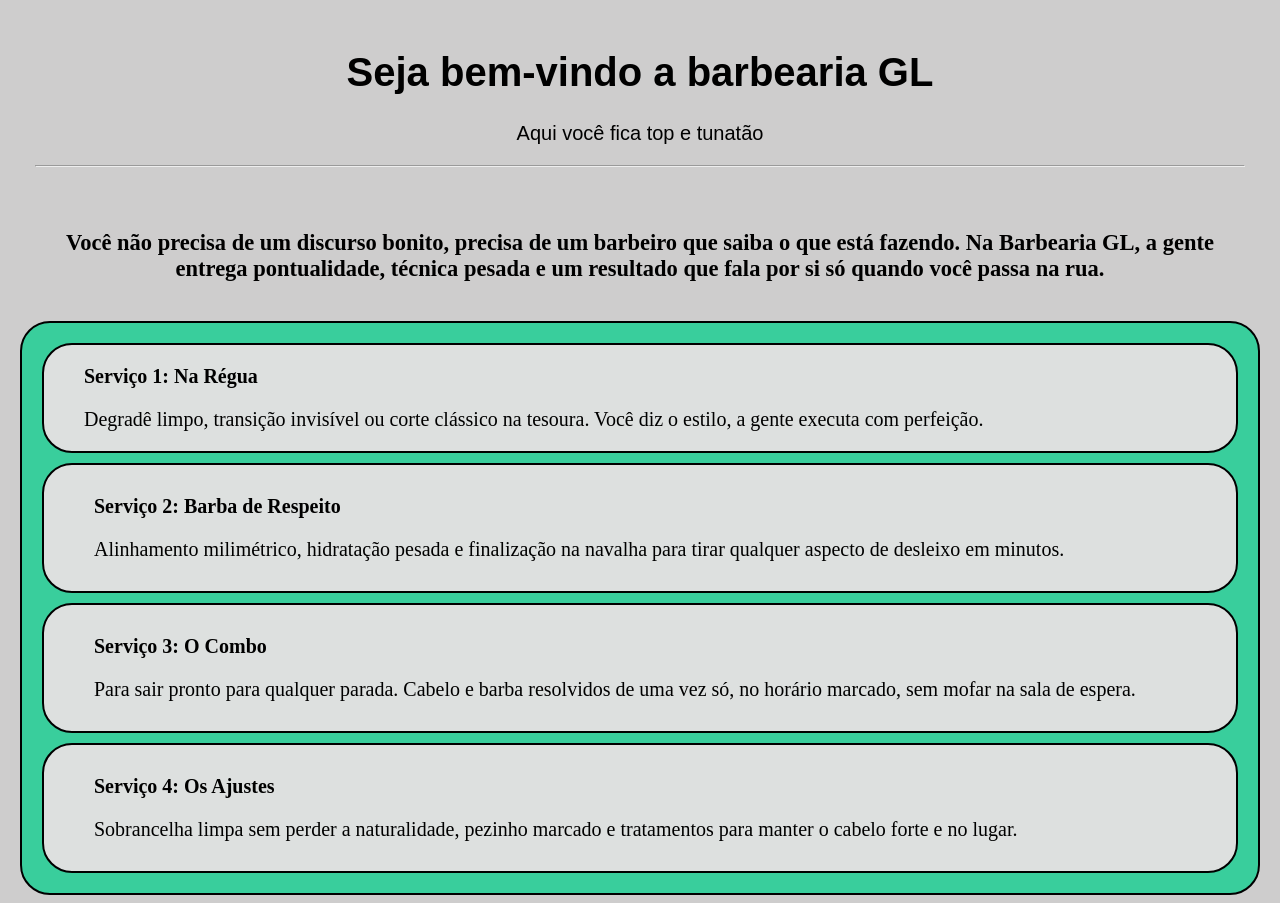
<file: barbearia GL/index.html>
<!DOCTYPE html>
<html lang="pt-br">
<head>
    <meta charset="UTF-8">
    <meta name="viewport" content="width=device-width, initial-scale=1.0">
    <title>barbearia GL</title>
    <link rel="stylesheet" href="style.css">
</head>
<body>
    <header>
        <h1>
            Seja bem-vindo a barbearia GL
        </h1>
        <p>Aqui você fica top e tunatão</p>
        <hr>

    </header>

    <main>
<section id="inical" class="main">
    <h2>Você não precisa de um discurso bonito, precisa de um barbeiro que saiba o que está fazendo. Na Barbearia GL, a gente entrega pontualidade, técnica pesada e um resultado que fala por si só quando você passa na rua.</h2>
</section>

<section id="servicos" class="servicos">
    <div class="servico-1">
        <ul><strong>Serviço 1: Na Régua</strong></ul>
        <ol>Degradê limpo, transição invisível ou corte clássico na tesoura. Você diz o estilo, a gente executa com perfeição.</ol>
    </div>
    <div class="servico-2">
        <ul><strong>Serviço 2: Barba de Respeito</strong></ul>
        <ol>Alinhamento milimétrico, hidratação pesada e finalização na navalha para tirar qualquer aspecto de desleixo em minutos.</ol>
    </div>
    <div class="servico-3">
        <ul><strong>Serviço 3: O Combo</strong></ul>
        <ol>Para sair pronto para qualquer parada. Cabelo e barba resolvidos de uma vez só, no horário marcado, sem mofar na sala de espera.</ol>
    </div>
                
    <div class="servico-4">
        <ul><strong>Serviço 4: Os Ajustes</strong></ul>
        <ol>Sobrancelha limpa sem perder a naturalidade, pezinho marcado e tratamentos para manter o cabelo forte e no lugar.</ol>   
    </div>
        </section>


    </main>
    
</body>
</html>
</file>
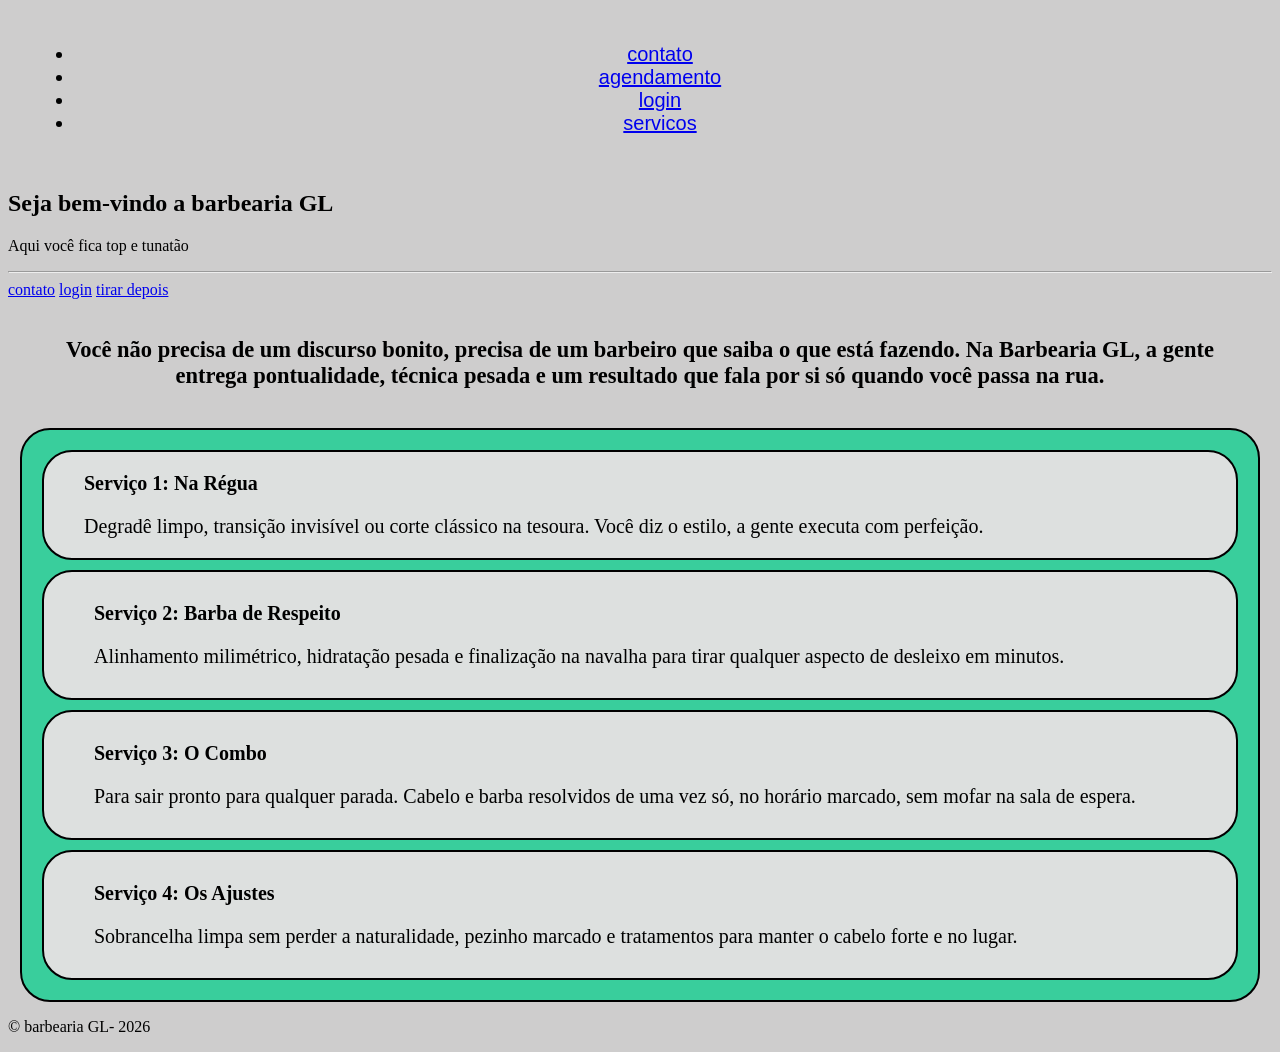
<file: caça/index.html>
<!DOCTYPE html>
<html lang="pt-br">
<head>
    <meta charset="UTF-8">
    <meta name="viewport" content="width=device-width, initial-scale=1.0">
    <title>barbearia GL</title>
    <link rel="stylesheet" href="style.css">
</head>
<body>
    <header>
        <nav clas="navegacao">
            <ul class="menu-navegacao">
                <li> <a href="#contato">contato</a> </li>
                <li><a href="#agendamento">agendamento</a></li>
                <li><a href="#login">login</li></li>
                <li><a href="#servico">servicos</a> </li>
            </ul>
        </nav>

    </header>

    <main>

        <section id=" nome" class="secao-home">
            <div class="container">
                <h1>Seja bem-vindo a barbearia GL </h1> 
                <p>Aqui você fica top e tunatão</p>
                 <hr>
            </div>
            <div class="acoes-home">
                <a href="#cantato" class="boatao-primo">contato</a>
                <a href="#login" class="botao-segundario">login</a>
<a href="/inicio.html">tirar depois</a>
            </div>
        </section>

        <div class="grade-temas">
            <section id="inical" class="main">
             <h2>Você não precisa de um discurso bonito, precisa de um barbeiro que saiba o que está fazendo. 
            Na Barbearia GL, a gente entrega pontualidade, técnica pesada e um resultado que fala por si só quando você passa na rua.</h2>
        </section>

        <section id="servicos" class="servicos">
            <div class="servico-1">
                <ul><strong>Serviço 1: Na Régua</strong></ul>
                <ol>Degradê limpo, transição invisível ou corte clássico na tesoura. Você diz o estilo, a gente executa com perfeição.</ol>
                
            </div>
            <div class="servico-2">
                <ul><strong>Serviço 2: Barba de Respeito</strong></ul>
                <ol>Alinhamento milimétrico, hidratação pesada e finalização na navalha para tirar qualquer aspecto de desleixo em minutos.</ol>
            </div>
            <div class="servico-3">
                <ul><strong>Serviço 3: O Combo</strong></ul>
                <ol>Para sair pronto para qualquer parada. Cabelo e barba resolvidos de uma vez só, no horário marcado, sem mofar na sala de espera.</ol>
            </div>
                        
            <div class="servico-4">
                <ul><strong>Serviço 4: Os Ajustes</strong></ul>
                <ol>Sobrancelha limpa sem perder a naturalidade, pezinho marcado e tratamentos para manter o cabelo forte e no lugar.</ol>   
            </div>
                </section>

                </div>


    </main>

    <footer class="rodape">
        <div class="container rodape-continio">
            <p class=" rodape-texto">&copy; barbearia GL- 2026</p>
        </div>

    </footer>
</body>
</html>
</file>
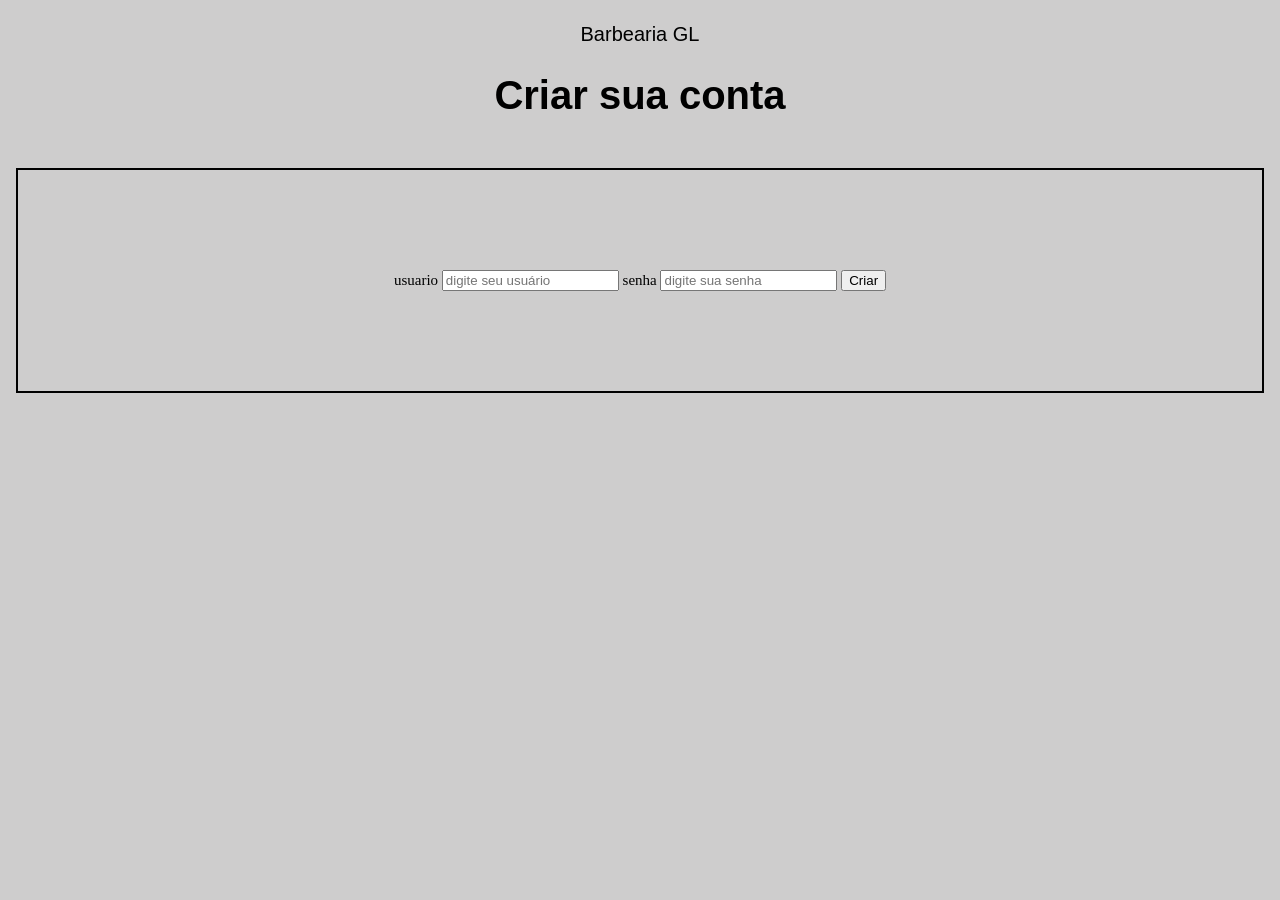
<file: caça/inicio.html>
<!DOCTYPE html>
<html lang="pt-br">
<head>
    <meta charset="UTF-8">
    <meta name="viewport" content="width=device-width, initial-scale=1.0">
    <title>Barbearia GL</title>
    <link rel="stylesheet" href="style.css">
</head>
<body>
    
<header>
    Barbearia GL
    <h1>Criar sua conta</h1>
</header>

    <form action="index.html" method="post" class="form">

    <label for="usuario">usuario</label>
    <input type="text" id="usuario" name="usuario" placeholder="digite seu usuário" required minlength="5">

    <label for="senha">senha</label>
    <input type="text" id="senha" name="senha" placeholder="digite sua senha" required minlength="8">

    <button type="submit">Criar</button>

    </form>

























</body>
</html>
</file>
<file: barbearia GL/style.css>
body{
    background-color: #cecdcd;
}

header {
    padding: 15px;
    text-align: center;
    font-size: 12px;
    font-family: Arial, Helvetica, sans-serif;
    font-size: 20px;
    margin-left: 12px;
    margin-right: 12px;
}
.main{
    padding: 12px;
    text-align: center;
    font-size: 15px;
    margin: 0.5rem;
}

.servicos{
    font-size: 20px;
    text-align: left;
    border: 2px solid #000000 ;
    background-color: rgb(57, 206, 156);
    border-radius: 30px;
    margin-left: 12px;
    margin-right: 12px;
    padding: 10px;
} 
.servico-1{
    font-size: 20px;
    text-align: left;
    border: 2px solid #000000 ;
    background-color: rgb(221, 224, 223);
    border-radius: 30px;
    margin-left: 12px;
    margin-right: 12px;
    margin: 10px;
}

.servico-2{
    font-size: 20px;
    text-align: left;
    border: 2px solid #000000 ;
    background-color: rgb(221, 224, 223);
    border-radius: 30px;
    margin-left: 12px;
    margin-right: 12px;
    padding: 10px;
    margin: 10px;
}

.servico-3{
    font-size: 20px;
    text-align: left;
    border: 2px solid #000000 ;
    background-color: rgb(221, 224, 223);
    border-radius: 30px;
    margin-left: 12px;
    margin-right: 12px;
    padding: 10px;
    margin: 10px;
}

.servico-4{
    font-size: 20px;
    text-align: left;
    border: 2px solid #000000 ;
    background-color: rgb(221, 224, 223);
    border-radius: 30px;
    margin-left: 12px;
    margin-right: 12px;
    padding: 10px;
    margin: 10px;
}
</file>
<file: caça/style.css>
body{
    background-color: #cecdcd;
}

header {
    padding: 15px;
    text-align: center;
    font-size: 12px;
    font-family: Arial, Helvetica, sans-serif;
    font-size: 20px;
    margin-left: 12px;
    margin-right: 12px;
}
.main{
    padding: 12px;
    text-align: center;
    font-size: 15px;
    margin: 0.5rem;
}

.servicos{
    font-size: 20px;
    text-align: left;
    border: 2px solid #000000 ;
    background-color: rgb(57, 206, 156);
    border-radius: 30px;
    margin-left: 12px;
    margin-right: 12px;
    padding: 10px;
} 
.servico-1{
    font-size: 20px;
    text-align: left;
    border: 2px solid #000000 ;
    background-color: rgb(221, 224, 223);
    border-radius: 30px;
    margin-left: 12px;
    margin-right: 12px;
    margin: 10px;
}

.servico-2{
    font-size: 20px;
    text-align: left;
    border: 2px solid #000000 ;
    background-color: rgb(221, 224, 223);
    border-radius: 30px;
    margin-left: 12px;
    margin-right: 12px;
    padding: 10px;
    margin: 10px;
}

.servico-3{
    font-size: 20px;
    text-align: left;
    border: 2px solid #000000 ;
    background-color: rgb(221, 224, 223);
    border-radius: 30px;
    margin-left: 12px;
    margin-right: 12px;
    padding: 10px;
    margin: 10px;
}

.servico-4{
    font-size: 20px;
    text-align: left;
    border: 2px solid #000000 ;
    background-color: rgb(221, 224, 223);
    border-radius: 30px;
    margin-left: 12px;
    margin-right: 12px;
    padding: 10px;
    margin: 10px;
}

.form{
    padding: 12px;
    text-align: center;
    font-size: 15px;
    margin: 0.5rem;
    border: #000000 2px solid;
    padding: 100px;
}
</file>
